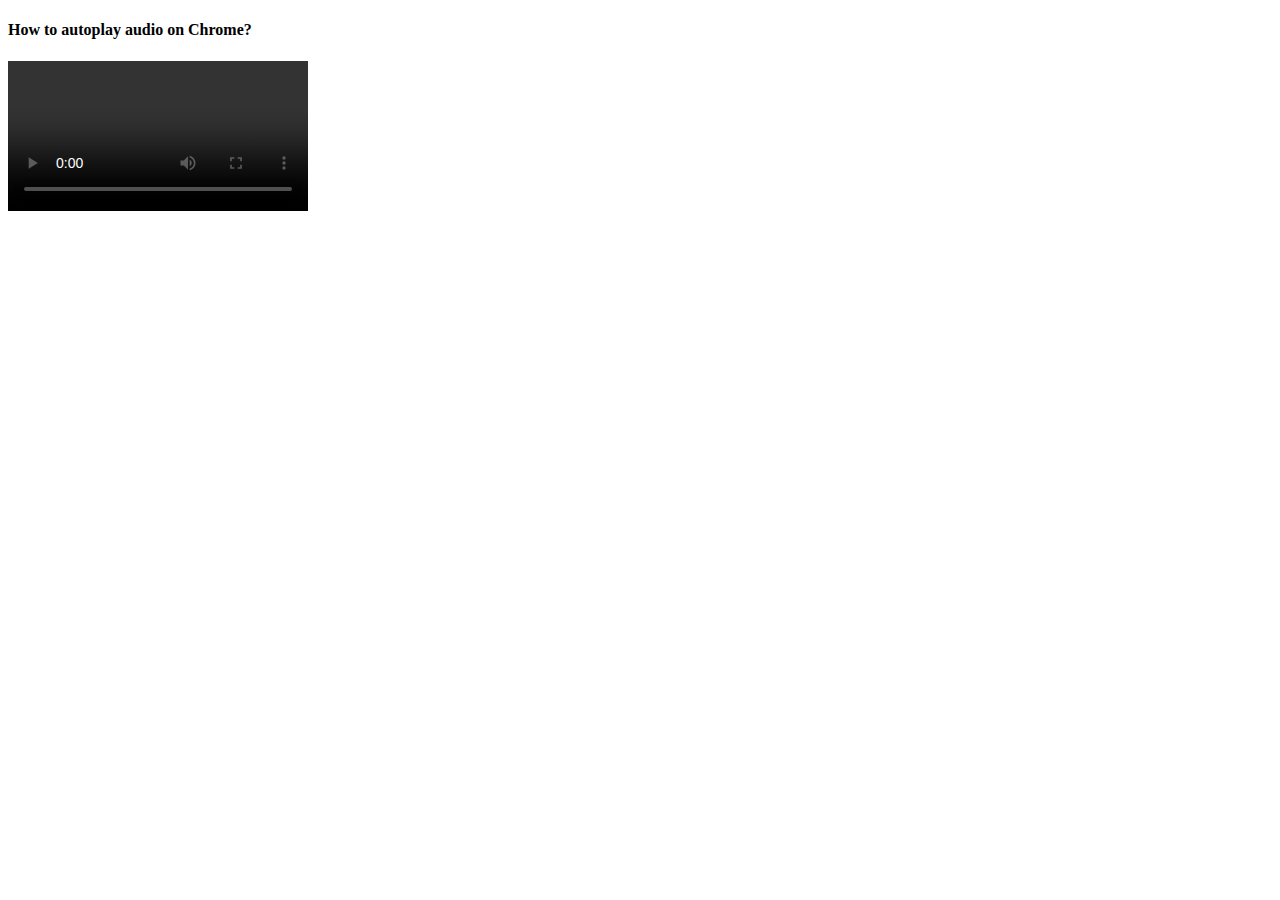
<file: lol.html>
<!DOCTYPE html>
<html>
<head>
   <title>How to autoplay audio on Chrome?</title>
</head>
<body>
   <h4>How to autoplay audio on Chrome?</h4>
   <video src="https://www.w3schools.com/html/mov_bbb.mp4" muted autoplay loop playsinline></video>

   <script>
   window.addEventListener('load', async () => {
    let video = document.querySelector('video[muted][autoplay]');
    try {
      await video.play();
    } catch (err) {
      video.controls = true;
      video.muted=false;
    }
    video.muted=false;
  });
</script>
   
</html>
</file>
